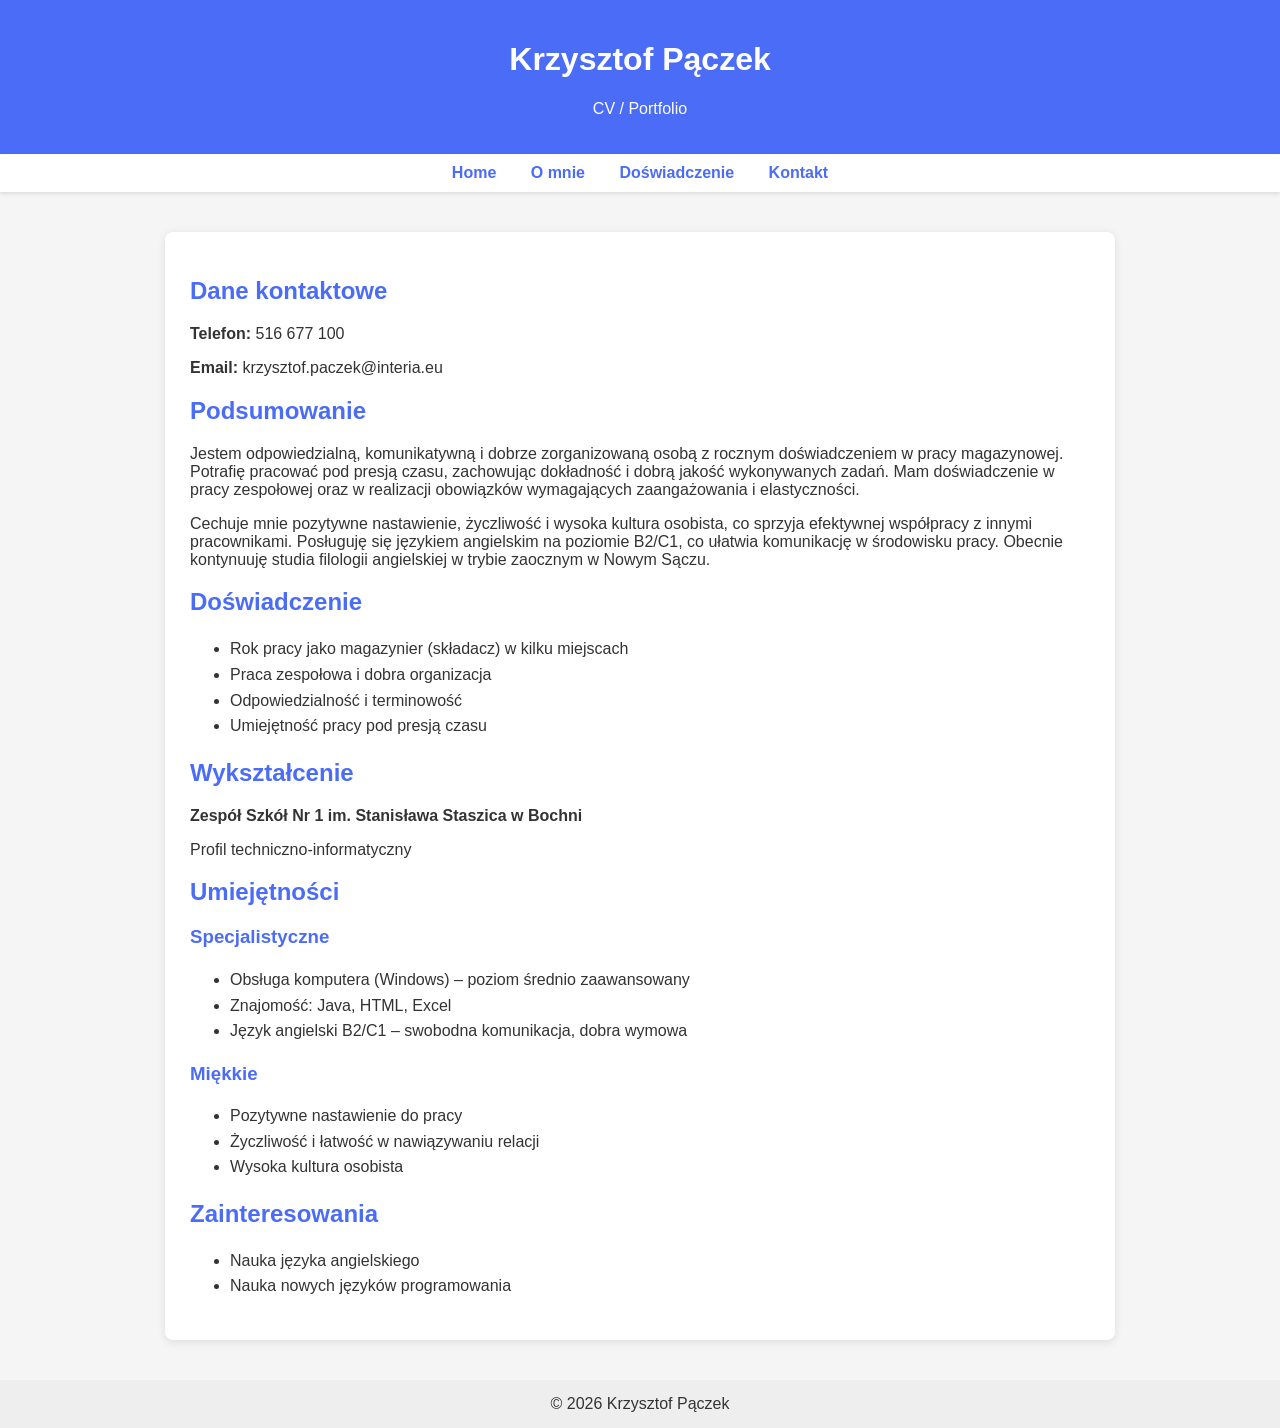
<file: index.html>
<!DOCTYPE html>
<html lang="pl">
<head>
    <meta charset="UTF-8">
    <meta name="viewport" content="width=device-width, initial-scale=1.0">
    <title>Krzysztof Pączek - CV</title>
    <style>
        body {
            font-family: Arial, sans-serif;
            margin: 0;
            background: #f5f5f5;
            color: #333;
        }
        header {
            background: #4a6cf7;
            color: white;
            padding: 20px;
            text-align: center;
        }
        nav {
            background: #ffffff;
            padding: 10px;
            text-align: center;
            box-shadow: 0 2px 4px rgba(0,0,0,0.1);
        }
        nav a {
            margin: 0 15px;
            text-decoration: none;
            color: #4a6cf7;
            font-weight: bold;
        }

        .container {
            max-width: 900px;
            margin: 40px auto;
            background: white;
            padding: 25px;
            border-radius: 8px;
            box-shadow: 0 2px 8px rgba(0,0,0,0.1);
        }
        footer {
            text-align: center;
            padding: 15px;
            background: #eee;
            margin-top: 40px;
        }
        h2, h3 {
            color: #4a6cf7;
        }
        ul {
            line-height: 1.6;
        }

        /* Dropdown menu dla Kontakt */
        .dropdown {
            display: inline-block;
            position: relative;
        }

        .dropdown > a {
            margin: 0 15px;
            text-decoration: none;
            color: #4a6cf7;
            font-weight: bold;
        }

        .dropdown-content {
            display: none;
            position: absolute;
            background: #ffffff;
            min-width: 180px;
            box-shadow: 0 2px 8px rgba(0,0,0,0.15);
            border-radius: 6px;
            padding: 10px 0;
            z-index: 10;
        }

        .dropdown-content a {
            display: block;
            padding: 10px 15px;
            text-decoration: none;
            color: #4a6cf7;
            font-weight: bold;
        }

        .dropdown-content a:hover {
            background: #f0f0f0;
        }

        .dropdown:hover .dropdown-content {
            display: block;
        }
    </style>
</head>
<body>

<header>
    <h1>Krzysztof Pączek</h1>
    <p>CV / Portfolio</p>
</header>

<nav>
    <a href="#">Home</a>
    <a href="#">O mnie</a>
    <a href="#">Doświadczenie</a>

    <div class="dropdown">
        <a href="#">Kontakt</a>
        <div class="dropdown-content">
            <a href="mailto:krzysztof.paczek@interia.eu">Email</a>
            <a href="tel:516677100">Telefon</a>
           
        </div>
    </div>
</nav>

<div class="container">

    <h2>Dane kontaktowe</h2>
    <p><strong>Telefon:</strong> 516 677 100</p>
    <p><strong>Email:</strong> krzysztof.paczek@interia.eu</p>

    <h2>Podsumowanie</h2>
    <p>
        Jestem odpowiedzialną, komunikatywną i dobrze zorganizowaną osobą z rocznym doświadczeniem w pracy magazynowej.
        Potrafię pracować pod presją czasu, zachowując dokładność i dobrą jakość wykonywanych zadań. Mam doświadczenie
        w pracy zespołowej oraz w realizacji obowiązków wymagających zaangażowania i elastyczności.
    </p>
    <p>
        Cechuje mnie pozytywne nastawienie, życzliwość i wysoka kultura osobista, co sprzyja efektywnej współpracy
        z innymi pracownikami. Posługuję się językiem angielskim na poziomie B2/C1, co ułatwia komunikację w środowisku pracy.
        Obecnie kontynuuję studia filologii angielskiej w trybie zaocznym w Nowym Sączu.
    </p>

    <h2>Doświadczenie</h2>
    <ul>
        <li>Rok pracy jako magazynier (składacz) w kilku miejscach</li>
        <li>Praca zespołowa i dobra organizacja</li>
        <li>Odpowiedzialność i terminowość</li>
        <li>Umiejętność pracy pod presją czasu</li>
    </ul>

    <h2>Wykształcenie</h2>
    <p><strong>Zespół Szkół Nr 1 im. Stanisława Staszica w Bochni</strong></p>
    <p>Profil techniczno‑informatyczny</p>

    <h2>Umiejętności</h2>

    <h3>Specjalistyczne</h3>
    <ul>
        <li>Obsługa komputera (Windows) – poziom średnio zaawansowany</li>
        <li>Znajomość: Java, HTML, Excel</li>
        <li>Język angielski B2/C1 – swobodna komunikacja, dobra wymowa</li>
    </ul>

    <h3>Miękkie</h3>
    <ul>
        <li>Pozytywne nastawienie do pracy</li>
        <li>Życzliwość i łatwość w nawiązywaniu relacji</li>
        <li>Wysoka kultura osobista</li>
    </ul>

    <h2>Zainteresowania</h2>
    <ul>
        <li>Nauka języka angielskiego</li>
        <li>Nauka nowych języków programowania</li>
    </ul>

</div>

<footer>
    © 2026 Krzysztof Pączek
</footer>

</body>
</html>
</file>
